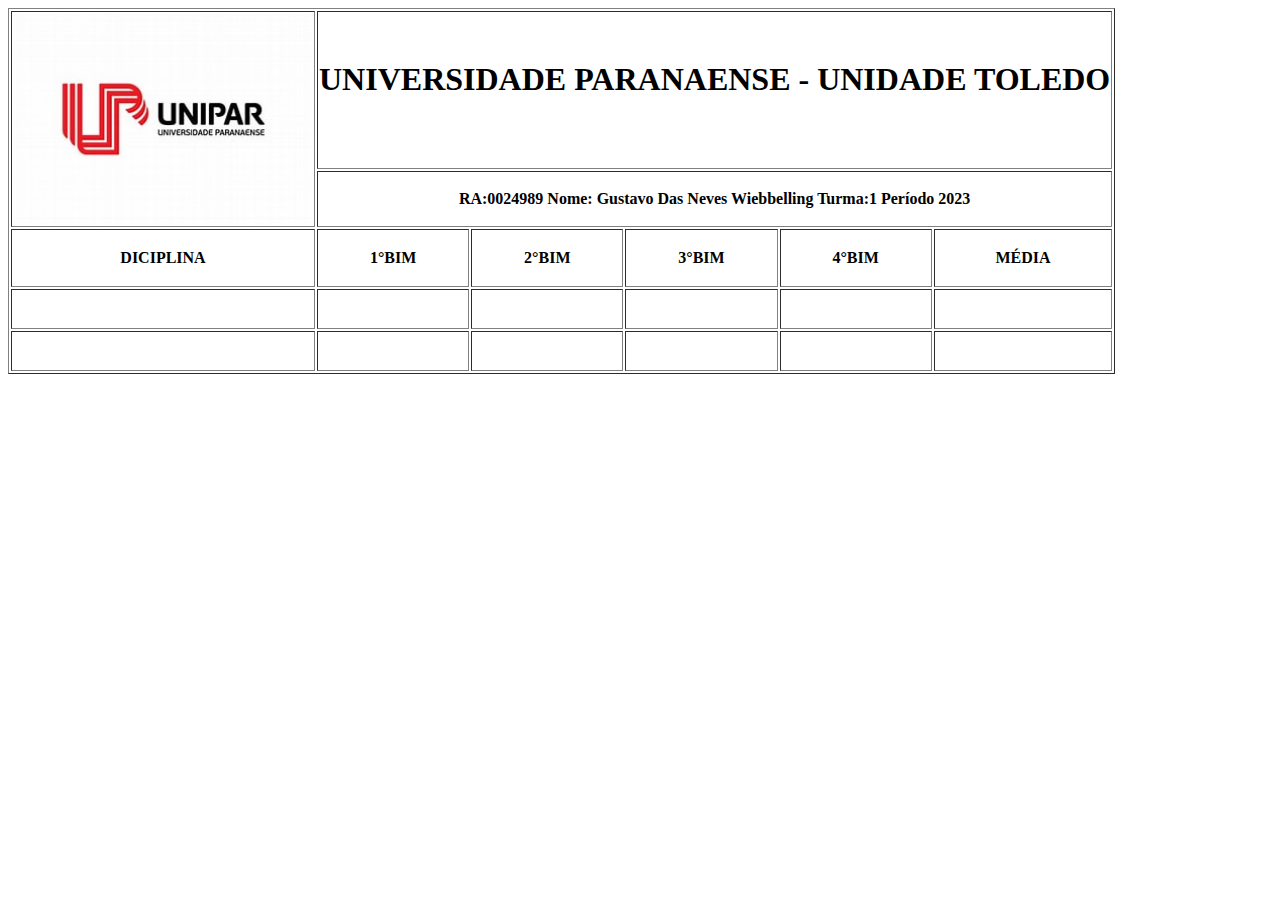
<file: Site/ex1/index.html>
<html>
<head>
    <title>Boletim</title>
    <link rel="stylesheet" href="style.css">
</head>
<body>
    <table border="1">
        <tr align="center">
            <td colspan="1" rowspan="2" ><img src="img/logo unipar.jpg" width="300"></td>
            <td colspan="5"><h1>UNIVERSIDADE PARANAENSE - UNIDADE TOLEDO</h1></td>
        </tr>
        <tr align="center">
            <td colspan="5"> RA:0024989 Nome: Gustavo Das Neves Wiebbelling Turma:1 Período 2023</td>
        </tr>
        <tr align="center">
            <td><br>
                DICIPLINA
                <br>
                <br>
            </td>
            <td>1°BIM</td>
            <td>2°BIM</td>
            <td>3°BIM</td>
            <td>4°BIM</td>
            <td>MÉDIA</td>
        </tr>
        <tr align="center">
        <td><br><br></td>
        <td></td>
        <td></td>
        <td></td> 
        <td></td> 
        <td></td> 
        </tr>
    </tr>
    <tr align="center">
         <td><br><br></td>
         <td></td>
         <td></td>
         <td></td> 
         <td></td> 
         <td></td> 
    </tr>

    </table>
</body>
</html>
</file>
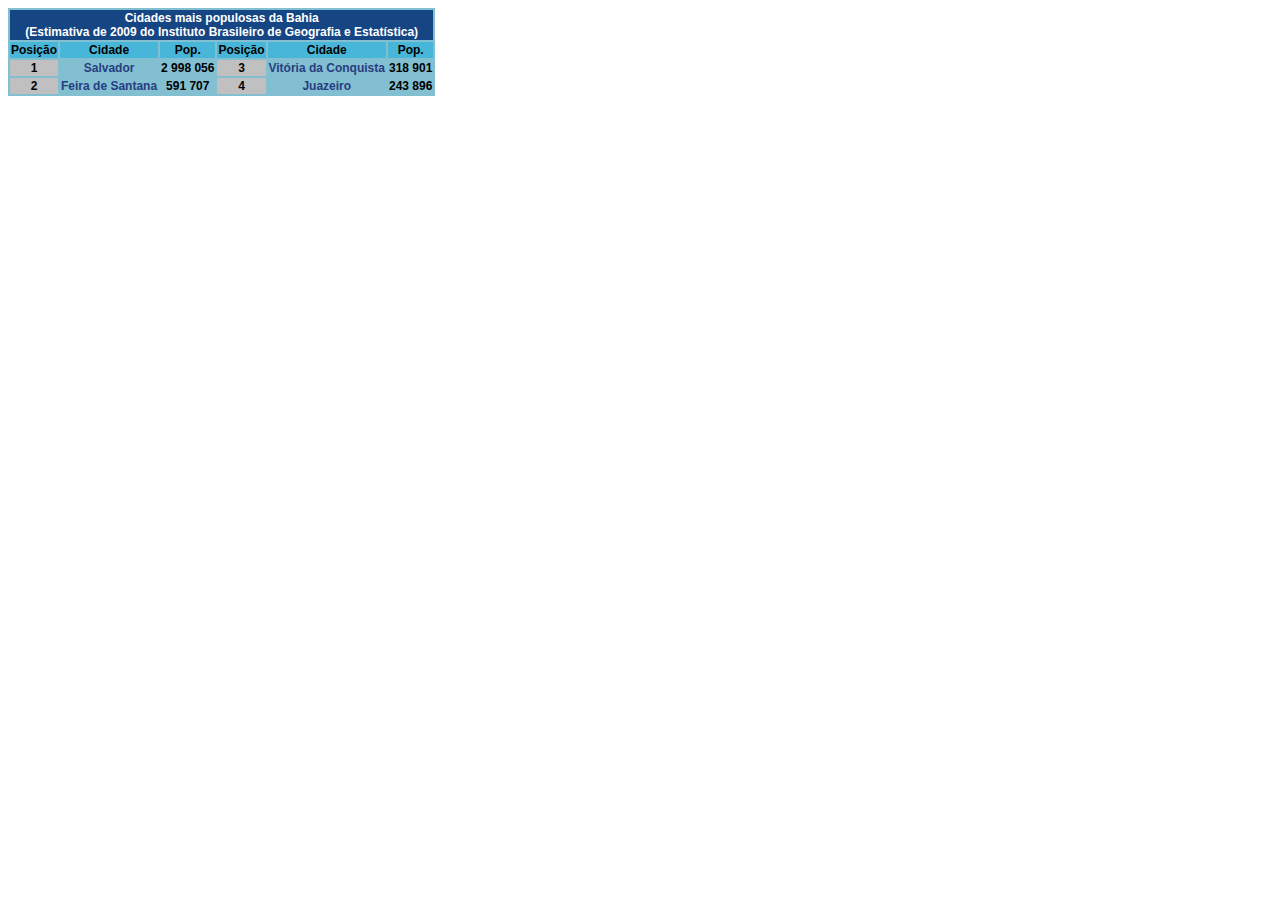
<file: Site/ex2/index.html>
<html>
    <head> 
        <title> População da Bahia </title>
        <link href="style.css"  rel="stylesheet">
    </head>
    <body>
        <table>

            <tr class="one">
                <td colspan="6"> Cidades mais populosas da Bahia <br> (Estimativa de 2009 do Instituto Brasileiro de Geografia e Estatística)</td>
            </tr>

            <tr class="two">
                <td>Posição</td>
                <td>Cidade</td>
                <td>Pop.</td>
                <td>Posição</td>
                <td>Cidade</td>
                <td>Pop.</td>
            </tr>

            <tr>
                <td class="tree">1</td>
                <td class="four">Salvador</td>
                <td class="">2 998 056</td>
                <td class="tree">3</td>
                <td class="four">Vitória da Conquista </td>
                <td>318 901</td>
            </tr>
            
            <tr>
                <td class="tree">2</td>
                <td class="four">Feira de Santana </td>
                <td>591 707</td>
                <td class="tree">4</td>
                <td class="four">Juazeiro </td>
                <td>243 896</td>
            </tr>
        </table>
    </body>
</html>
</file>
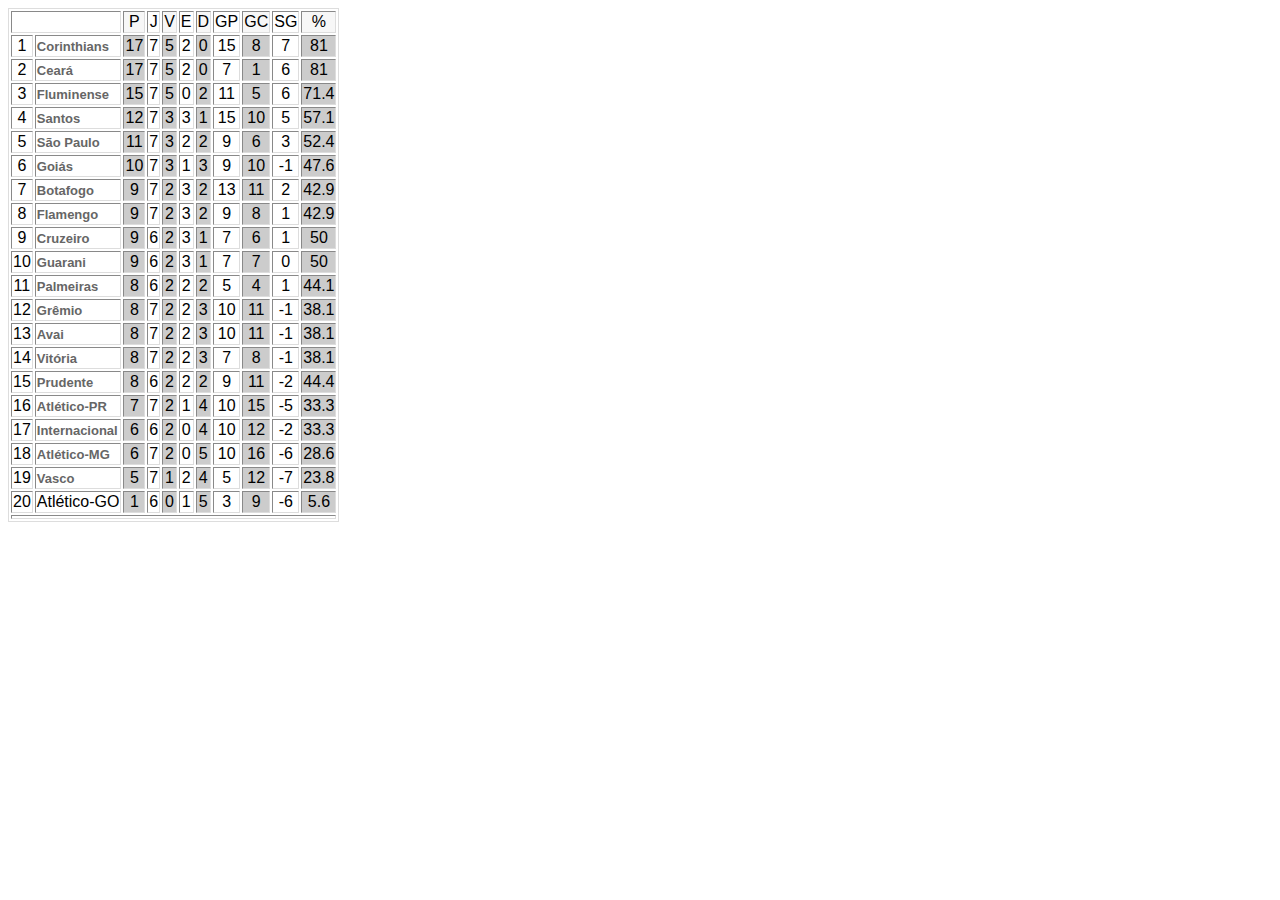
<file: Site/ex4/index.html>
<html>
    <head>
        <title> Exercicio 4 </title>
        <link rel="stylesheet" href="style.css">
    </head>
    <body>
        <table border="1cm"">
            <tr>
                <td colspan="2"><br></td>
                <td class="cor2">P</td>
                <td>J</td>
                <td class="cor2">V</td>
                <td>E</td>
                <td class="cor2">D</td>
                <td>GP</td>
                <td class="cor2">GC</td>
                <td>SG</td>
                <td class="cor2">%</td>
            </tr>
            <tr>
                <td>1</td>
                <td class="negrito1">Corinthians</td>
                <td class="cor1">17</td>
                <td>7</td>
                <td class="cor1">5</td>
                <td>2</td>
                <td class="cor1">0</td>
                <td>15</td>
                <td class="cor1">8</td>
                <td>7</td>
                <td class="cor1">81</td>
            </tr>
            <tr>
                <td>2</td>
                <td class="negrito1">Ceará</td>
                <td class="cor1">17</td>
                <td>7</td>
                <td class="cor1">5</td>
                <td>2</td>
                <td class="cor1">0</td>
                <td>7</td>
                <td class="cor1">1</td>
                <td>6</td>
                <td class="cor1">81</td>
            </tr>
            <tr>
                <td>3</td>
                <td class="negrito1">Fluminense</td>
                <td class="cor1">15</td>
                <td>7</td>
                <td class="cor1">5</td>
                <td>0</td>
                <td class="cor1">2</td>
                <td>11</td>
                <td class="cor1">5</td>
                <td>6</td>
                <td class="cor1">71.4</td>
            </tr>
            <tr>
                <td>4</td>
                <td class="negrito1">Santos</td>
                <td class="cor1">12</td>
                <td>7</td>
                <td class="cor1">3</td>
                <td>3</td>
                <td class="cor1">1</td>
                <td>15</td>
                <td class="cor1">10</td>
                <td>5</td>
                <td class="cor1">57.1</td>
            </tr>
            <tr>
                <td>5</td>
                <td class="negrito1">São Paulo</td>
                <td class="cor1">11</td>
                <td>7</td>
                <td class="cor1">3</td>
                <td>2</td>
                <td class="cor1">2</td>
                <td>9</td>
                <td class="cor1">6</td>
                <td>3</td>
                <td class="cor1">52.4</td>
            </tr>
            <tr>
                <td>6</td>
                <td class="negrito1">Goiás</td>
                <td class="cor1">10</td>
                <td>7</td>
                <td class="cor1">3</td>
                <td>1</td>
                <td class="cor1">3</td>
                <td>9</td>
                <td class="cor1">10</td>
                <td>-1</td>
                <td class="cor1">47.6</td>
            </tr>
            <tr>
                <td>7</td>
                <td class="negrito1">Botafogo</td>
                <td class="cor1">9</td>
                <td>7</td>
                <td class="cor1">2</td>
                <td>3</td>
                <td class="cor1">2</td>
                <td>13</td>
                <td class="cor1">11</td>
                <td>2</td>
                <td class="cor1">42.9</td>
            </tr>
            <tr>
                <td>8</td>
                <td class="negrito1">Flamengo</td>
                <td class="cor1">9</td>
                <td>7</td>
                <td class="cor1">2</td>
                <td>3</td>
                <td class="cor1">2</td>
                <td>9</td>
                <td class="cor1">8</td>
                <td>1</td>
                <td class="cor1">42.9</td>
            </tr>
            <tr>
                <td>9</td>
                <td class="negrito1">Cruzeiro</td>
                <td class="cor1">9</td>
                <td>6</td>
                <td class="cor1">2</td>
                <td>3</td>
                <td class="cor1">1</td>
                <td>7</td>
                <td class="cor1">6</td>
                <td>1</td>
                <td class="cor1">50</td>
            </tr>
            <tr>
                <td>10</td>
                <td class="negrito1">Guarani</td>
                <td class="cor1">9</td>
                <td>6</td>
                <td class="cor1">2</td>
                <td>3</td>
                <td class="cor1">1</td>
                <td>7</td>
                <td class="cor1">7</td>
                <td>0</td>
                <td class="cor1">50</td>
            </tr>
            <tr>
                <td>11</td>
                <td class="negrito1">Palmeiras</td>
                <td class="cor1">8</td>
                <td>6</td>
                <td class="cor1">2</td>
                <td>2</td>
                <td class="cor1">2</td>
                <td>5</td>
                <td class="cor1">4</td>
                <td>1</td>
                <td class="cor1">44.1</td>
            </tr>
            <tr>
                <td>12</td>
                <td class="negrito1">Grêmio</td>
                <td class="cor1">8</td>
                <td>7</td>
                <td class="cor1">2</td>
                <td>2</td>
                <td class="cor1">3</td>
                <td>10</td>
                <td class="cor1">11</td>
                <td>-1</td>
                <td class="cor1">38.1</td>
            </tr>
            <tr>
                <td>13</td>
                <td class="negrito1">Avai</td>
                <td class="cor1">8</td>
                <td>7</td>
                <td class="cor1">2</td>
                <td>2</td>
                <td class="cor1">3</td>
                <td>10</td>
                <td class="cor1">11</td>
                <td>-1</td>
                <td class="cor1">38.1</td>
            </tr>
            <tr>
                <td>14</td>
                <td class="negrito1">Vitória</td>
                <td class="cor1">8</td>
                <td>7</td>
                <td class="cor1">2</td>
                <td>2</td>
                <td class="cor1">3</td>
                <td>7</td>
                <td class="cor1">8</td>
                <td>-1</td>
                <td class="cor1">38.1</td>
            </tr>
            <tr>
                <td>15</td>
                <td class="negrito1">Prudente</td>
                <td class="cor1">8</td>
                <td>6</td>
                <td class="cor1">2</td>
                <td>2</td>
                <td class="cor1">2</td>
                <td>9</td>
                <td class="cor1">11</td>
                <td>-2</td>
                <td class="cor1">44.4</td>
            </tr>
            <tr>
                <td>16</td>
                <td class="negrito1">Atlético-PR</td>
                <td class="cor1">7</td>
                <td>7</td>
                <td class="cor1">2</td>
                <td>1</td>
                <td class="cor1">4</td>
                <td>10</td>
                <td class="cor1">15</td>
                <td>-5</td>
                <td class="cor1">33.3</td>
            </tr>
            <tr>
                <td>17</td>
                <td class="negrito1">Internacional</td>
                <td class="cor1">6</td>
                <td>6</td>
                <td class="cor1">2</td>
                <td>0</td>
                <td class="cor1">4</td>
                <td>10</td>
                <td class="cor1">12</td>
                <td>-2</td>
                <td class="cor1">33.3</td>
            </tr>
            <tr>
                <td>18</td>
                <td class="negrito1">Atlético-MG</td>
                <td class="cor1">6</td>
                <td>7</td>
                <td class="cor1">2</td>
                <td>0</td>
                <td class="cor1">5</td>
                <td>10</td>
                <td class="cor1">16</td>
                <td>-6</td>
                <td class="cor1">28.6</td>
            </tr>
            <tr>
                <td>19</td>
                <td class="negrito1">Vasco</td>
                <td class="cor1">5</td>
                <td>7</td>
                <td class="cor1">1</td>
                <td>2</td>
                <td class="cor1">4</td>
                <td>5</td>
                <td class="cor1">12</td>
                <td>-7</td>
                <td class="cor1">23.8</td>
            </tr>
            <tr>
                <td>20</td>
                <td>Atlético-GO</td>
                <td class="cor1">1</td>
                <td>6</td>
                <td class="cor1">0</td>
                <td>1</td>
                <td class="cor1">5</td>
                <td>3</td>
                <td class="cor1">9</td>
                <td>-6</td>
                <td class="cor1">5.6</td>
            </tr>
            <tr>
                <td colspan="11"></td>
            </tr>
        </table>
    </body>
</html>
</file>
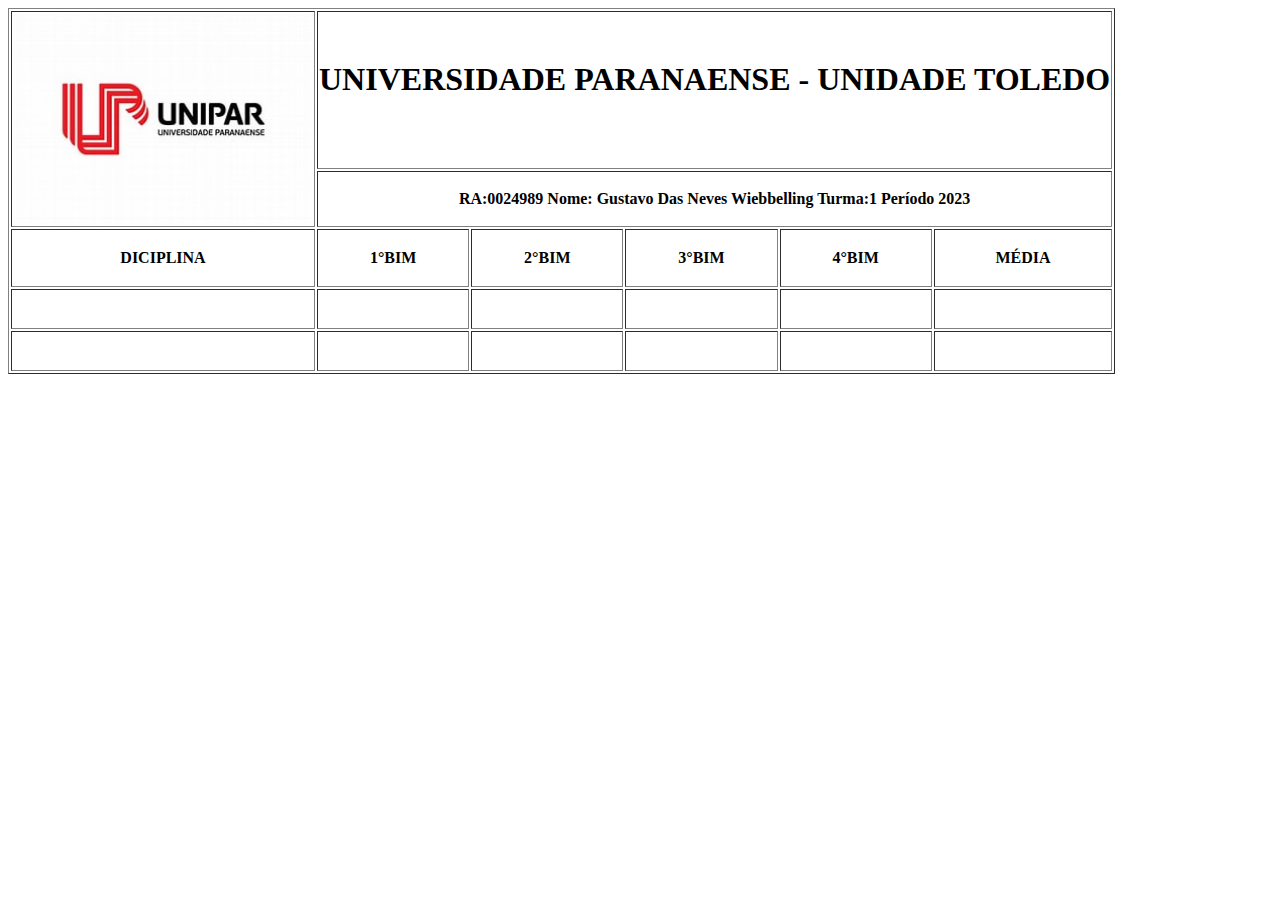
<file: Site/ex1/exercicio1.html>
<html>
<head>
    <title>Boletim</title>
    <link rel="stylesheet" href="exercicio1.css">
</head>
<body>
    <table border="1">
        <tr align="center">
            <td colspan="1" rowspan="2" ><img src="img/logo unipar.jpg" width="300"></td>
            <td colspan="5"><h1>UNIVERSIDADE PARANAENSE - UNIDADE TOLEDO</h1></td>
        </tr>
        <tr align="center">
            <td colspan="5"> RA:0024989 Nome: Gustavo Das Neves Wiebbelling Turma:1 Período 2023</td>
        </tr>
        <tr align="center">
            <td><br>
                DICIPLINA
                <br>
                <br>
            </td>
            <td>1°BIM</td>
            <td>2°BIM</td>
            <td>3°BIM</td>
            <td>4°BIM</td>
            <td>MÉDIA</td>
        </tr>
        <tr align="center">
        <td><br><br></td>
        <td></td>
        <td></td>
        <td></td> 
        <td></td> 
        <td></td> 
        </tr>
    </tr>
    <tr align="center">
         <td><br><br></td>
         <td></td>
         <td></td>
         <td></td> 
         <td></td> 
         <td></td> 
    </tr>

    </table>
</body>
</html>
</file>
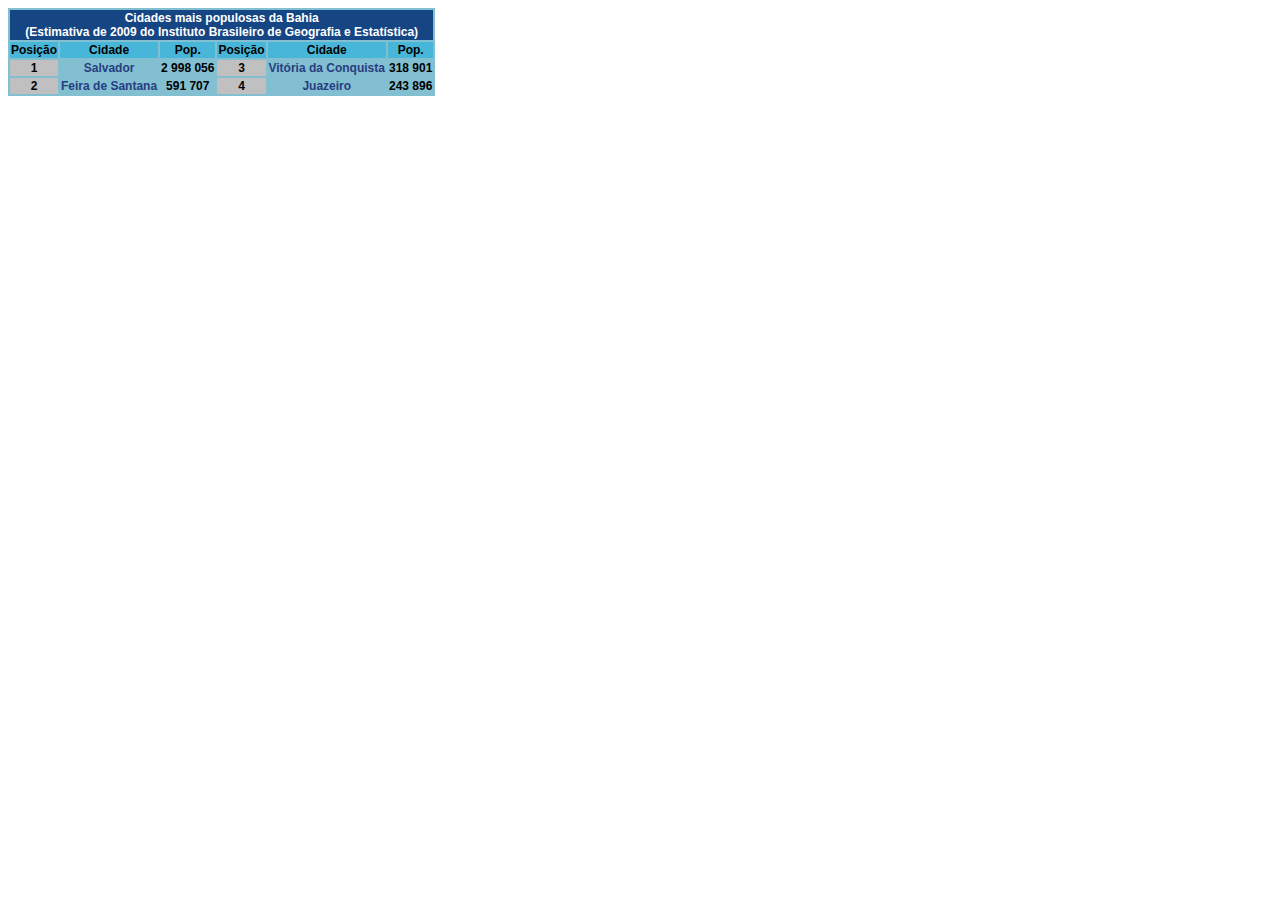
<file: Site/ex2/exercicio2.html>
<html>
    <head> 
        <title> População da Bahia </title>
        <link href="exercicio2.css"  rel="stylesheet">
    </head>
    <body>
        <table>

            <tr class="one">
                <td colspan="6"> Cidades mais populosas da Bahia <br> (Estimativa de 2009 do Instituto Brasileiro de Geografia e Estatística)</td>
            </tr>

            <tr class="two">
                <td>Posição</td>
                <td>Cidade</td>
                <td>Pop.</td>
                <td>Posição</td>
                <td>Cidade</td>
                <td>Pop.</td>
            </tr>

            <tr>
                <td class="tree">1</td>
                <td class="four">Salvador</td>
                <td class="">2 998 056</td>
                <td class="tree">3</td>
                <td class="four">Vitória da Conquista </td>
                <td>318 901</td>
            </tr>
            
            <tr>
                <td class="tree">2</td>
                <td class="four">Feira de Santana </td>
                <td>591 707</td>
                <td class="tree">4</td>
                <td class="four">Juazeiro </td>
                <td>243 896</td>
            </tr>
        </table>
    </body>
</html>
</file>
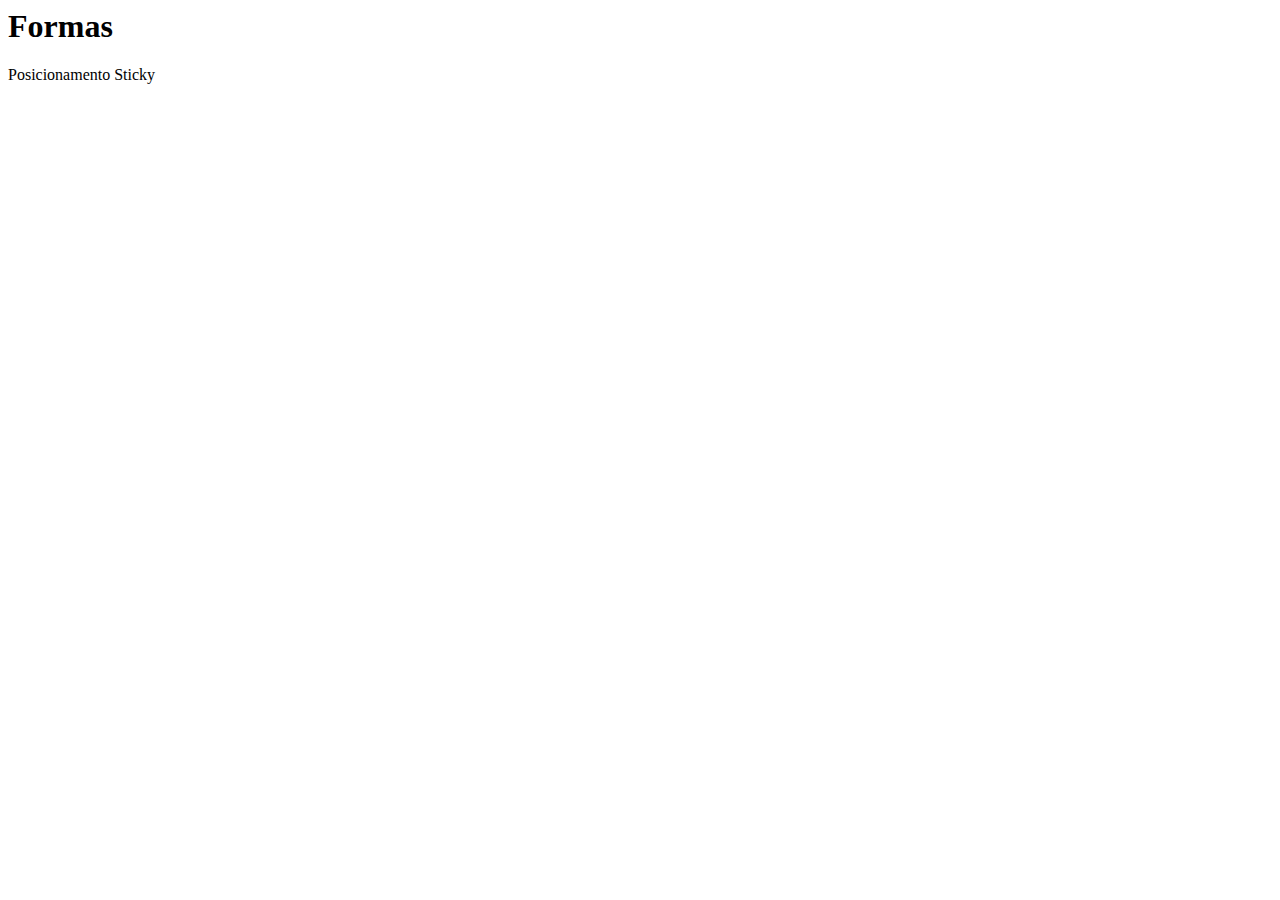
<file: Site/testes/testes.html>
<html>
<head>
  <title>Exemplo Utilizando DIV</title>
  <link href="testes.css" rel="stylesheet" type="text/css">
</head>
<body>
  <h1>Formas</h1>
  <div>Posicionamento Sticky </div>
  
</body>
</html>
</file>
<file: Site/ex1/style.css>
table{
    font-weight: bold;
    text-align: center;
}
</file>
<file: Site/ex2/style.css>
body{
    text-align: center;
}
table{
    font-weight: bold;
    font-family: Arial;
    font-size: 12;
    text-align: center;
    background-color: rgb(129, 191, 209);
}

.one{
    background-color: rgb(22, 69, 131);
    color: white;
    text-align: center;
}

.two{
    background-color: rgb(71, 182, 216);
}

.tree{
    background-color: silver;
}

.four{
    color: rgb(40, 61, 128);
}
</file>
<file: Site/ex4/style.css>
body{
    font-family: Arial;
    text-align: center;
}

table{
    border-color: #DDDDDD;
    border-style: groove;
    text-align: center;
}

.cor1{
    background-color: #CCCCCC;
    
}

.cor2{
    background-color: #F7F7F7;
}

.cor3{
    color: #003366;
    font-weight: bold;
}

.cor4{
    color: #1398be;
    font-weight: bold;
}

.cor5{
    color: #DE9800;
    font-weight: bold;
}

.cor6{
    color: #CCCCCC;
    font-weight: bold;
}

.cor7{
    color: #C91B04;
    font-weight: bold;
}

.negrito1{
   font-size: 13px;
   color: #666666;
   text-align: left;
   font-weight: bold;
}
</file>
<file: Site/ex1/exercicio1.css>
table{
    font-weight: bold;
    text-align: center;
}
</file>
<file: Site/ex2/exercicio2.css>
body{
    text-align: center;
}
table{
    font-weight: bold;
    font-family: Arial;
    font-size: 12;
    text-align: center;
    background-color: rgb(129, 191, 209);
}

.one{
    background-color: rgb(22, 69, 131);
    color: white;
    text-align: center;
}

.two{
    background-color: rgb(71, 182, 216);
}

.tree{
    background-color: silver;
}

.four{
    color: rgb(40, 61, 128);
}
</file>
<file: Site/testes/testes.css>
div{
  height: 200px;
  width: 200px;

  .divSticky{

  }
}



/* Boa noite, meu nome é Gustavo e vou estar dando inicio ao nosso trabalho
sobre como a tecnologia impacta no desemprego, bom como ja sabemos a tecnologia
esta presente em varios aspectos de nossa vida, e como ela transforma a maneira
como trabalhamos, comunicamos e até como pensamos. Ela trouxe muitos aspectos
positivos em nossa sociedade, mais também trouxe um impacto muito grande no 
mercado de trabalho.

  Iremos falar mais profundamente como ela contribui para o desemprego na sociedade e 
  quais são as possiveis implicações sociais e econômicas desse fenômeno. É 
  importante entendermos que a tecnologia não é uma da principais fontes de 
  demprego no mundo, mais sim uma das principais forças que alteram a natureza
  do trabalho e a forma como as empresas operam. */
</file>
